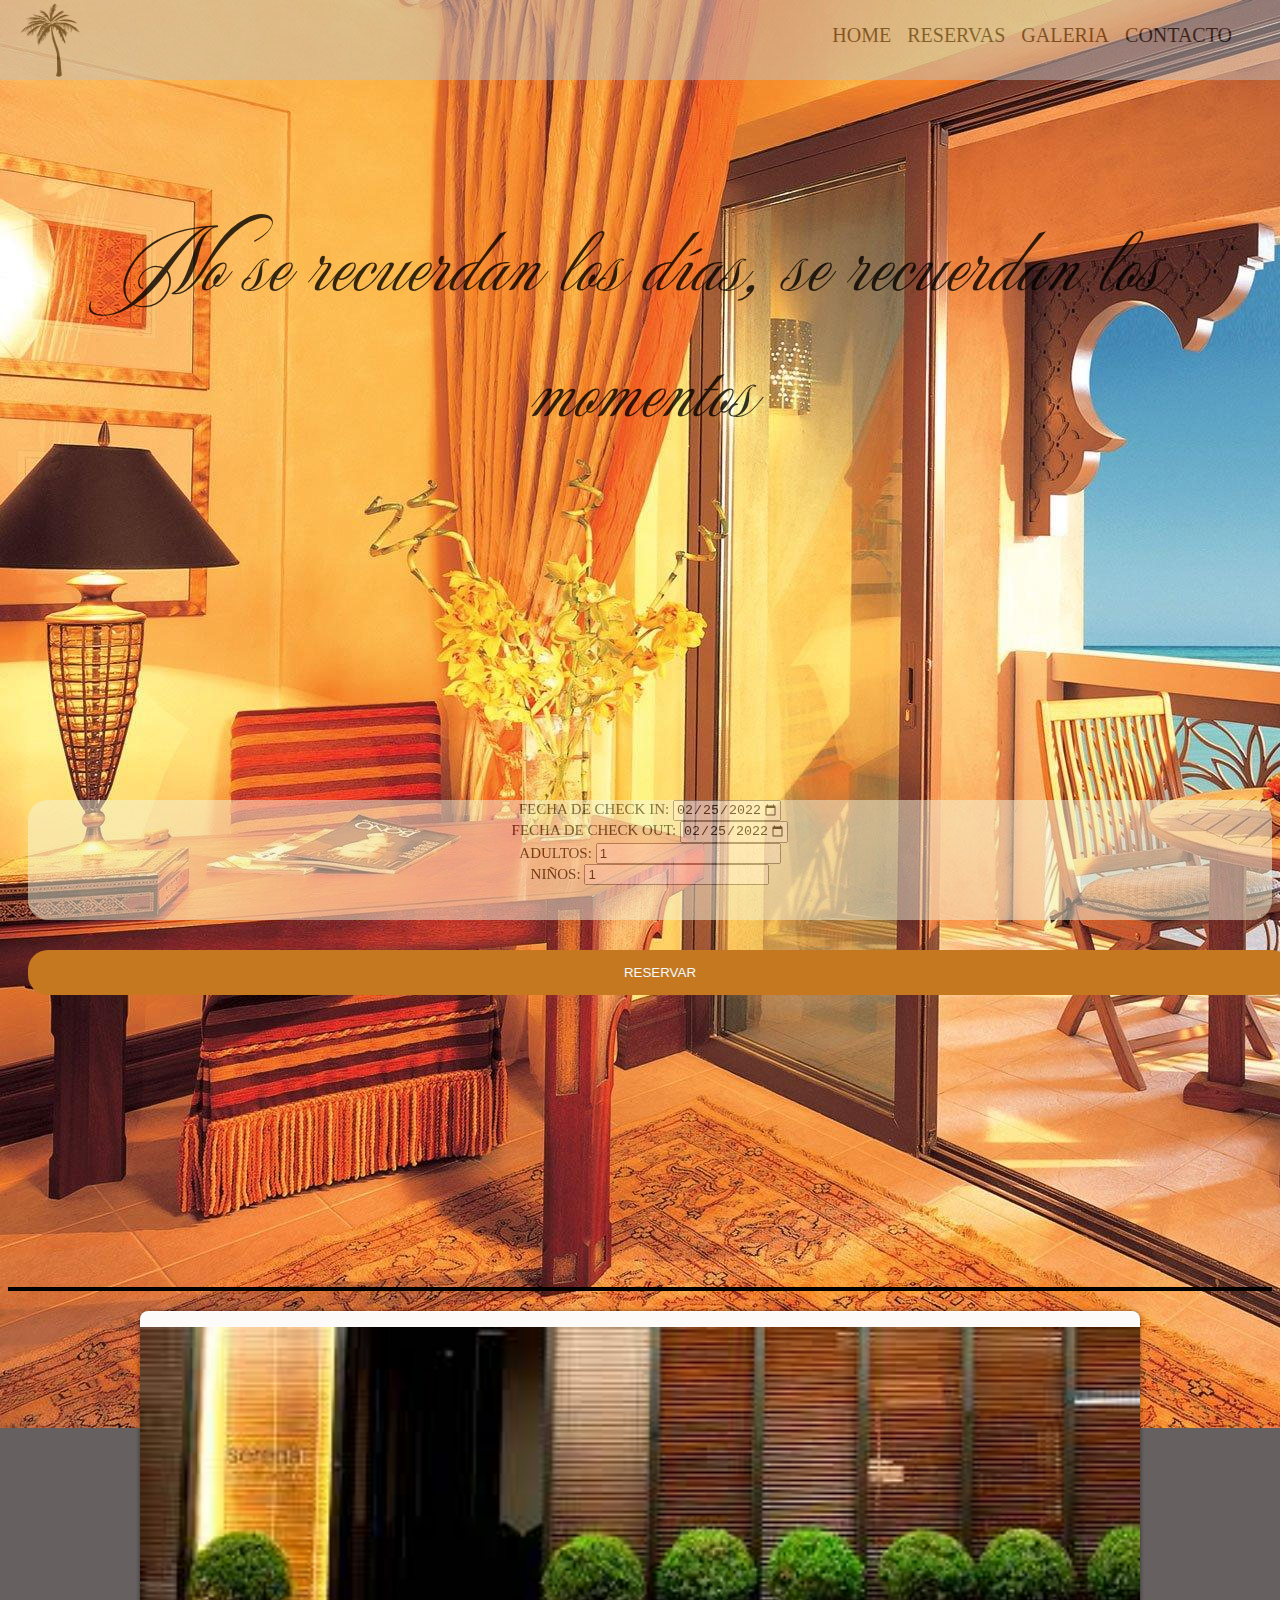
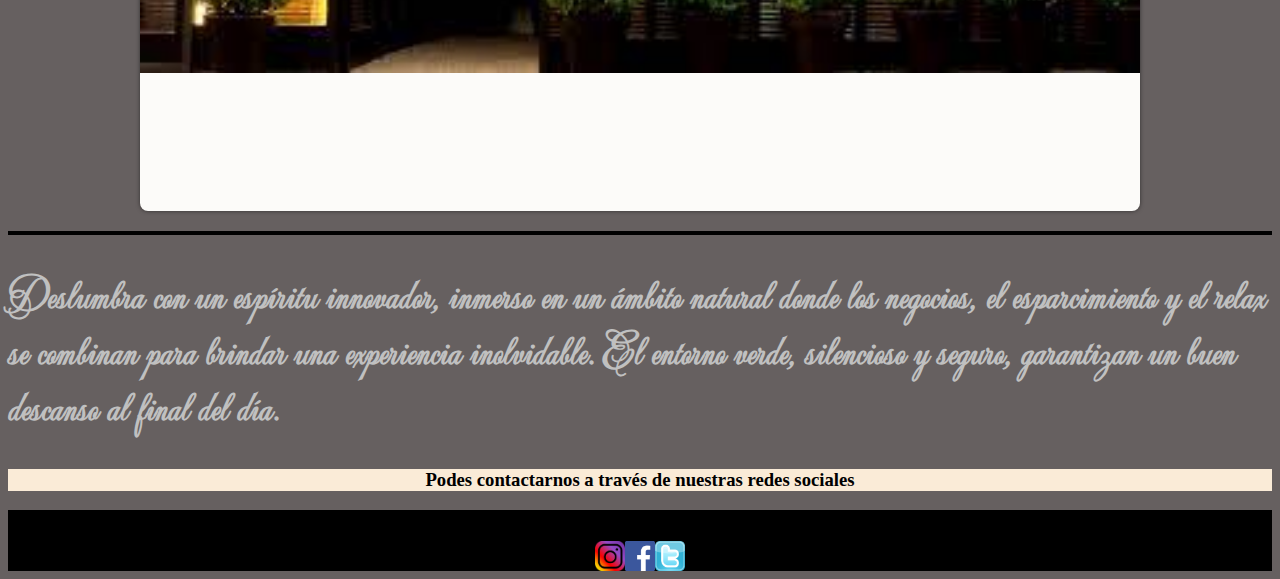
<file: index.html>
<html>

    <head>
        <title>INTEGRADOR</title>
        <link rel="stylesheet" href="index.css">
        <link rel="stylesheet" href="https://fonts.googleapis.com/css2?family=Nosifer&display=swap">
        <link rel="stylesheet" href="https://fonts.googleapis.com/css2?family=Mea+Culpa&display=swap">
        <link rel="stylesheet" href="https://fonts.googleapis.com/css2?family=Roboto+Serif:wght@100&display=swap">
    </head>

    <body>
        <header>
                <input type="checkbox" id="btn-menu">
                <label class="btn-menuclass" for="btn-menu"> <img src="./imagenes/icono-hamburguesa.png" alt="" width="60px"
                height="60px"></label>

                <nav class="navegador">
                     <div class="logo">
                    <img src="./imagenes/logoo.png" width="100px" height="80px">
                    </div>
                    <ul class="Nav-menu">
                    <a href="#Home" class="color">HOME</a>
                    <a href="#Reserva" class="color">RESERVAS</a>
                    <a href="#Galeria" class="color">GALERIA</a>
                    <a href="#Contacto" class="color">CONTACTO</a>
                </ul>

            </nav>


        </header>


        <main>
            <div class="Slogan" id="Home">
                <p>No se recuerdan los días, se recuerdan los momentos</p>

            </div>
            <div class="Reservas" id="Reserva">


                <form>
                    <div>
                        <label for="ingreso">FECHA DE CHECK IN:</label>
                        <input type="date" id="start" name="ingreso" value="2022-02-25" min="2022-02-25" max="2022-12-31">
                    </div>
                    <div>
                        <label for="egreso">FECHA DE CHECK OUT:</label>
                        <input type="date" id="start" name="egreso" value="2022-02-25" min="2022-02-25" max="2022-12-31">
                    </div>
                    <div>
                        <label for="cantidad">ADULTOS:</label>
                        <input type="number" id="cantidad" value="1">
                    </div>
                    <div>
                        <label for="cantidad">NIÑOS:</label>
                        <input type="number" id="cantidad" value="1">
                    </div>
                </form>
            </div>

            <div class="boton">
                
                <button>RESERVAR</button>

            </div>
         
            <hr class="linea2" size="2px" color="black">

            <div class="slider" id="Galeria">
                <ul>
                 <li>
                    <img src="./imagenes/images.jpg" alt="">
                    </li>
                    <li>
                    <img src="./imagenes/foto2.jpg" alt="">
                    </li>
                 <li>
                    <img src="./imagenes/foto3.jpeg" alt="">
                    </li>
                    <li>
                    <img src="./imagenes/la-importancia-del-diseno-de-interiores-para-restaurantes_1.png" alt="">
                    </li>
                 </ul>
            </div>

        </main>
            
        <hr class="linea1" size="2px" color="black" />

        </div>

         <div class="parrafo">
                <h2>Deslumbra con un espíritu innovador, inmerso en un ámbito natural donde los negocios, el esparcimiento y el
            relax se combinan para brindar una experiencia inolvidable.
            El entorno verde, silencioso y seguro, garantizan un buen descanso al final del día.
            </h2>
            <h3>
            Podes contactarnos a través de nuestras redes sociales</h3>
        </div>

        <footer>
            <div class="txtfoot">
                <p class="Copyright">© Copyright. Todos los derechos reservados.

             </p>
            </div>

            <div class="Redes" id="Contacto">
                <img class="Logo1" src="./imagenes/IG.png">
                <img class="Logo2" src="./imagenes/face.png">
                <img class="Logo3" src="./imagenes/TW.png">
            </div>



        </footer>




    </body>















</html>
</file>
<file: index.css>
header{
    background-color: #c0c0c0;
    opacity: 0.5;
    height: 80px;
    position: fixed;
    width: 100%;
    top: 0;
    left: 0;
}


.logo{
    opacity: 1;
}
.navegador{
    display: flex;
 justify-content: space-between;
    
}

.nav-menu{
    display: flex;
    margin-right: 40px;
   
}

.color{
    font-size: 20px;
    padding: 8px;
    color:rgb(10, 10, 10);
    text-decoration: none;
}

body {
   
    width: auto;
    height: auto;
    background-color: #666060 ;
    background-image: url("./imagenes/luxury-hotel-wallpaper-preview.jpg");
    background-repeat: no-repeat;
    position: inherit;
}   


.Slogan{ 
  margin-top: 200px;
  font-family: 'Mea Culpa', cursive;
  font-style: italic;
  color: black;
  font-size: 90px;
  justify-content: center;
  opacity: 0.8;
  width: 100%;
  height: 50px;
 text-align: center;
    text-overflow: clip;
}

.Reservas{
    text-align: center;
   margin-left: 20px;
    display: flex;
    justify-content: center;
    background-color: beige;
    width: 100%px;
    height: 120px;
    font-size:15px;
    margin-top: 550px;
    
    opacity: 0.5;
    border-radius: 20px;
}
.containerform{
    font-size: larger;
 width: 100%;
 height: 100%;
display: flex;
justify-content: center;


    
}

#btn-menu{
    display: none;

}
 
header label{
    display: none;
    height: 60px;
    width: 60px;

}
header label:hover{
    cursor:pointer;
    background:rgba(0, 0, 0, 0.5);
}
@media(max-width:1000px) {
header label{
    display: block;
}
.logo{
    display: none;
}
.nav-menu{
    position: absolute;
    background: #888282;
    width: 70%;
    flex-direction: column;
    margin-left: -100%;
}
#btn-menu:checked ~ * .nav-menu{
    margin: 0;
}
}
.boton{
    margin-left: 20px;
    opacity: 9;
    display: flex;
    justify-content: center;
    width: 100%;
    height: 20%;
    
    text-align: center;
}




label{
    color: black;
}
button{
    margin-top: 50px;
    background-color: #c5781f;
    color: aliceblue;
    border: none;
    height: 45px;
    width: 100%;
    border-radius: 20px;
    margin-top: 30px;

}
.Slogan:hover{
    color: rgb(242, 247, 247);
}
 
.slider {
   
    background: rgb(252, 251, 249);
    width: 1000px;
    height: 500px;
    margin: 20px auto;
    overflow: hidden;
    border-radius: .5rem;
    box-shadow: 0 0 4px rgba(0, 0, 0, 0.5);
    /* margin-top: 20px; */
    /* justify-content: center;
     */
}

.slider ul {
	display: flex;
	padding: 0;
	width: 400%;
	
	animation: cambio 20s infinite alternate linear;
}

.slider li {
	width: 100%;
	list-style: none;
}

.slider img {
	width: 100%;
}

@keyframes cambio {
	0% {margin-left: 0;}
	20% {margin-left: 0;}
	
	25% {margin-left: -100%;}
	45% {margin-left: -100%;}
	
	50% {margin-left: -200%;}
	70% {margin-left: -200%;}
	
	75% {margin-left: -300%;}
	100% {margin-left: -300%;}
}

.linea1{
        height: 2px;
      background-color: black;  
      margin-top: 20px;
    
}

.linea2{
    height: 2px;
      background-color: black;  
      margin-top: 190px;
}

.label {
    display: block;
    font: 1rem 'Fira Sans', sans-serif;
}


label {
    margin: .4rem 0;
}

h2{
    color: #c0c0c0;
    font-family: 'Mea Culpa', cursive;
 font-size: 40px;
}
h2:hover{
    color: rgb(242, 247, 247);

}
.txtfoot{
    width: 100%;
    display: flex;
    text-align: center;
    justify-content: center;
}
h3{
    background-color: antiquewhite;
    display: flex;
    justify-content: center;
}
  
 .Copyright{
font-size: 10px;
text-align: center;

 }
 

 
 .Redes{
    
    display: flex;
    justify-content: center;
    align-items: center;

 }

.Logo1{
   width: 30px;
   height: 30px;
}

.Logo2{
    width: 30px;
    height: 30px;
 }

 .Logo3{
    width: 30px;
    height: 30px;
 }

 footer{
    background-color: #000000;
    opacity: 0.;
 }
</file>
